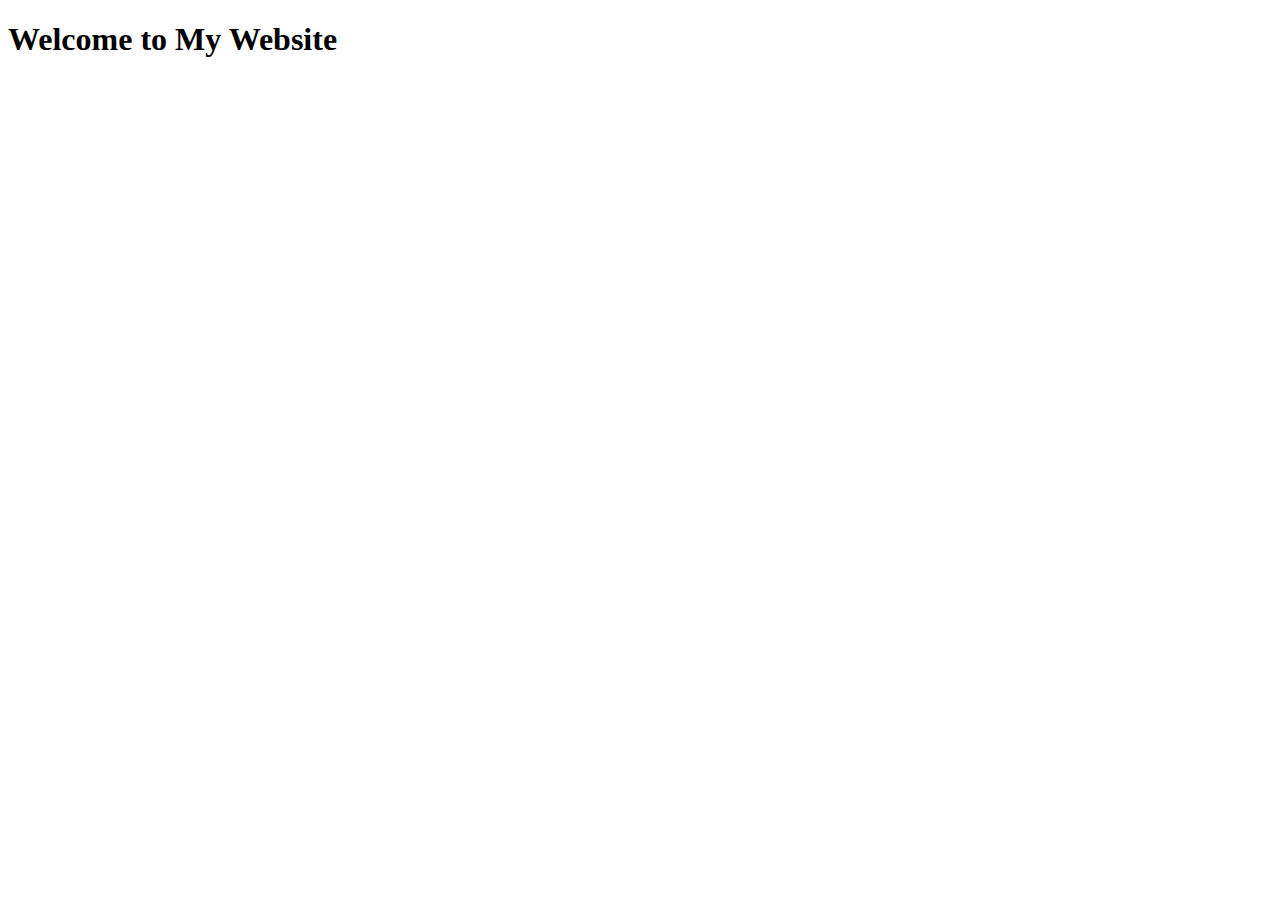
<file: index.html>
<!-- This is the HOME PAGE -->


<!DOCTYPE html>
<html lang="en">
<head>
    <meta charset="UTF-8">
    <meta name="viewport" content="width=device-width, initial-scale=1.0">
    <title>Home Page</title>
   
</head>
<body>
    <div class="container">
        <h1>Welcome to My Website</h1>
       
    </div>
    <script>
    //this directes to the error page when the user is offline 
      function checkNetworkConnection() {
          var online = navigator.onLine;

          if (!online) {
              window.location.href = "/error.html"; 
          }
      }
        
      checkNetworkConnection();

      window.addEventListener('online', checkNetworkConnection);
      window.addEventListener('offline', checkNetworkConnection);
  </script>
    
</body>
</html>
</file>
